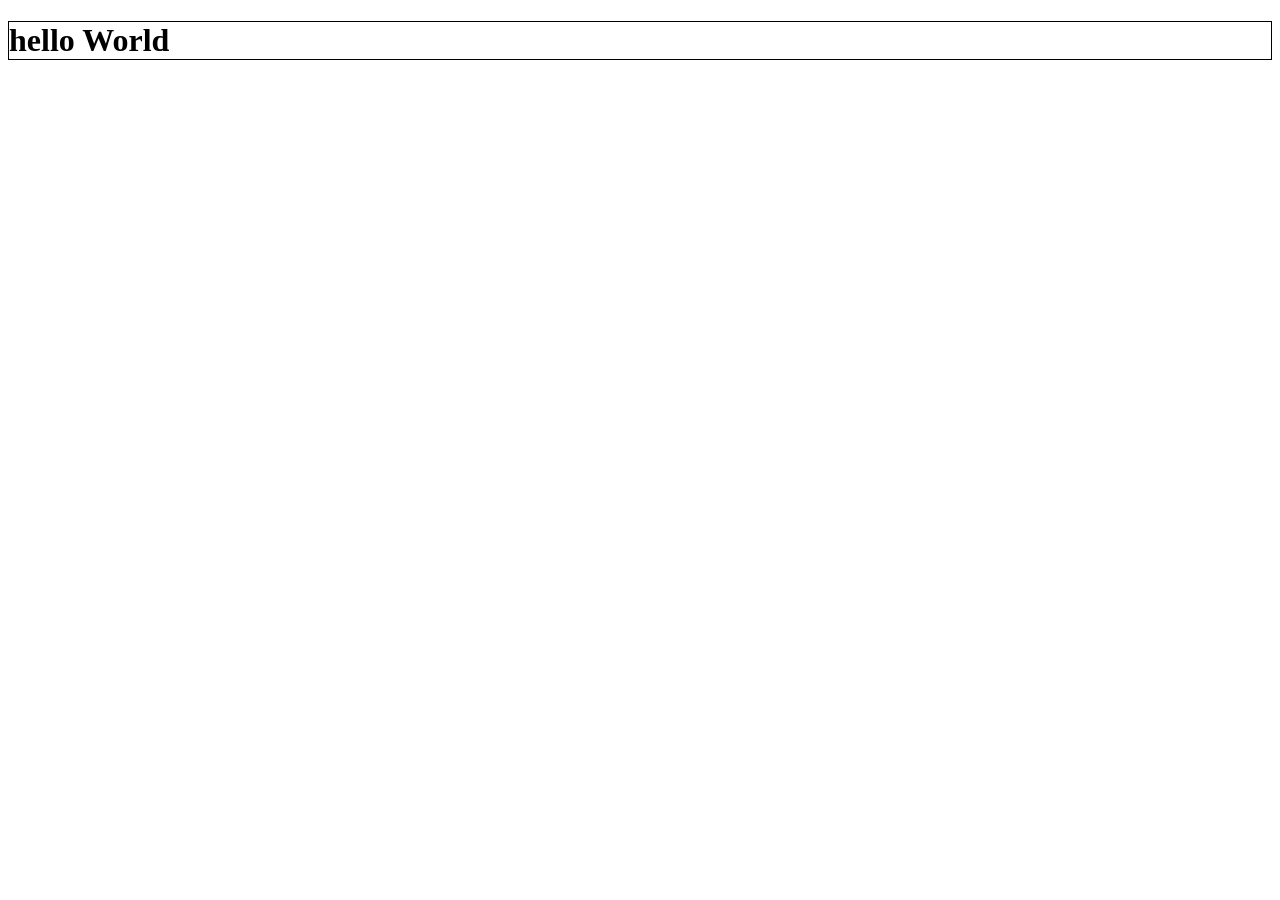
<file: DOM/1/index.html>
<!DOCTYPE html>
<html lang="en">
<head>
    <meta charset="UTF-8">
    <meta name="viewport" content="width=device-width, initial-scale=1.0">
    <title>DOM</title>

</head>
<body>
    <h1 style="border: 1px solid;" class="hello" id="hello">hello World</h1>
        <script src="script.js"></script>
</body>
</html>
</file>
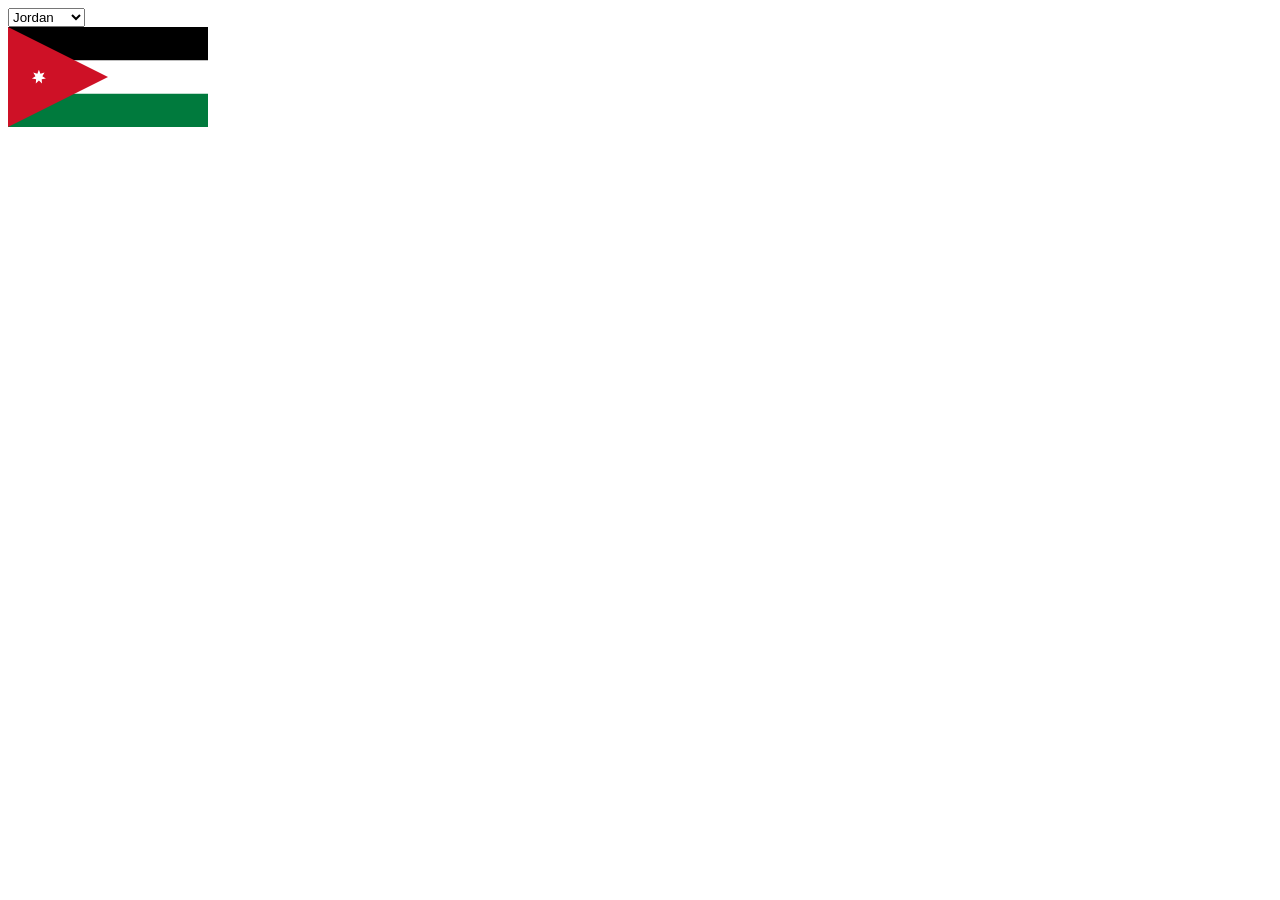
<file: DOM/2/index.html>
<!DOCTYPE html>
<html lang="en">
<head>
    <meta charset="UTF-8">
    <meta name="viewport" content="width=device-width, initial-scale=1.0">
    <title>Document</title>
</head>
<body>
<select id="country">

<option value="jordan">Jordan</option>

<option value="usa">USA</option>

<option value="germany">Germany</option> 
</select>
<div>
<img width="200" id="flag">
</div>
 <script src="script.js"></script>
</body>
</html>
</file>
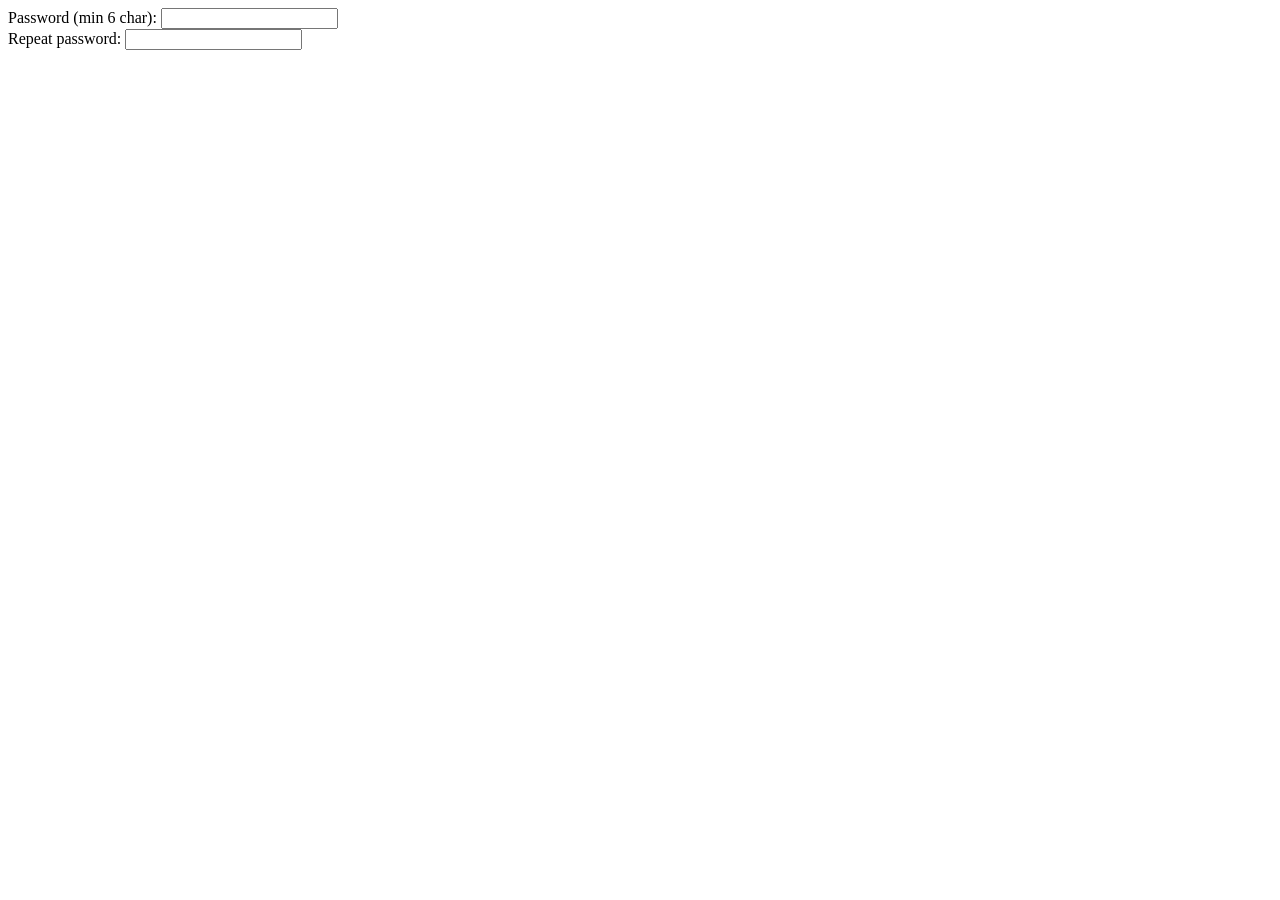
<file: DOM/3/index.html>
<!DOCTYPE html>
<html lang="en">
<head>
    <meta charset="UTF-8">
    <meta name="viewport" content="width=device-width, initial-scale=1.0">
    <title>Document</title>
</head>
<body>
    <form action="">
      <label for="password">Password (min 6 char):</label>
        <input type="password" id="password">
         <span id="error1"></span>
        <br>
        <label for="repeatpassword">Repeat password:</label>
        <input type="password" id="repeatpassword">
        <span id="error2"></span>
        <br>
    </form>
    
    <script src="script.js"></script>
</body>
</html>
</file>
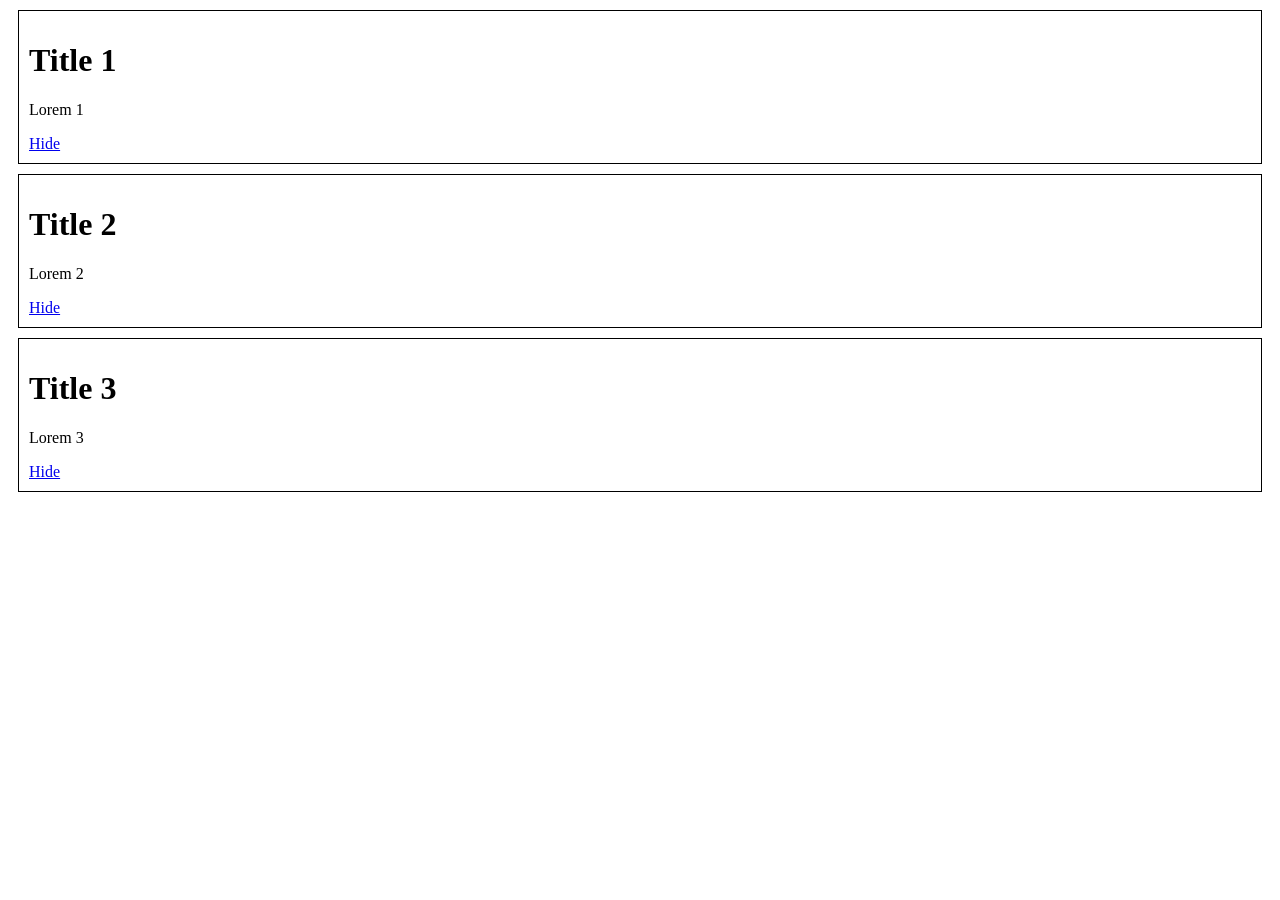
<file: DOM/4/index.html>
<!DOCTYPE html>
<html lang="en">
<head>
    <meta charset="UTF-8">
    <meta name="viewport" content="width=device-width, initial-scale=1.0">
    <title>Document</title>
</head>
<body>
 <div style="border:1px solid;padding:10px;margin:10px;">
    <h1>Title 1</h1>
    <p>Lorem 1</p>
    <a href="#" class="hide-btn">Hide</a>
</div>

<div style="border:1px solid;padding:10px;margin:10px;">
    <h1>Title 2</h1>
    <p>Lorem 2</p>
    <a href="#" class="hide-btn">Hide</a>
</div>

<div style="border:1px solid;padding:10px;margin:10px;">
    <h1>Title 3</h1>
    <p>Lorem 3</p>
    <a href="#" class="hide-btn">Hide</a>
</div>
    <script src="script.js"></script>
</body>
</html>
</file>
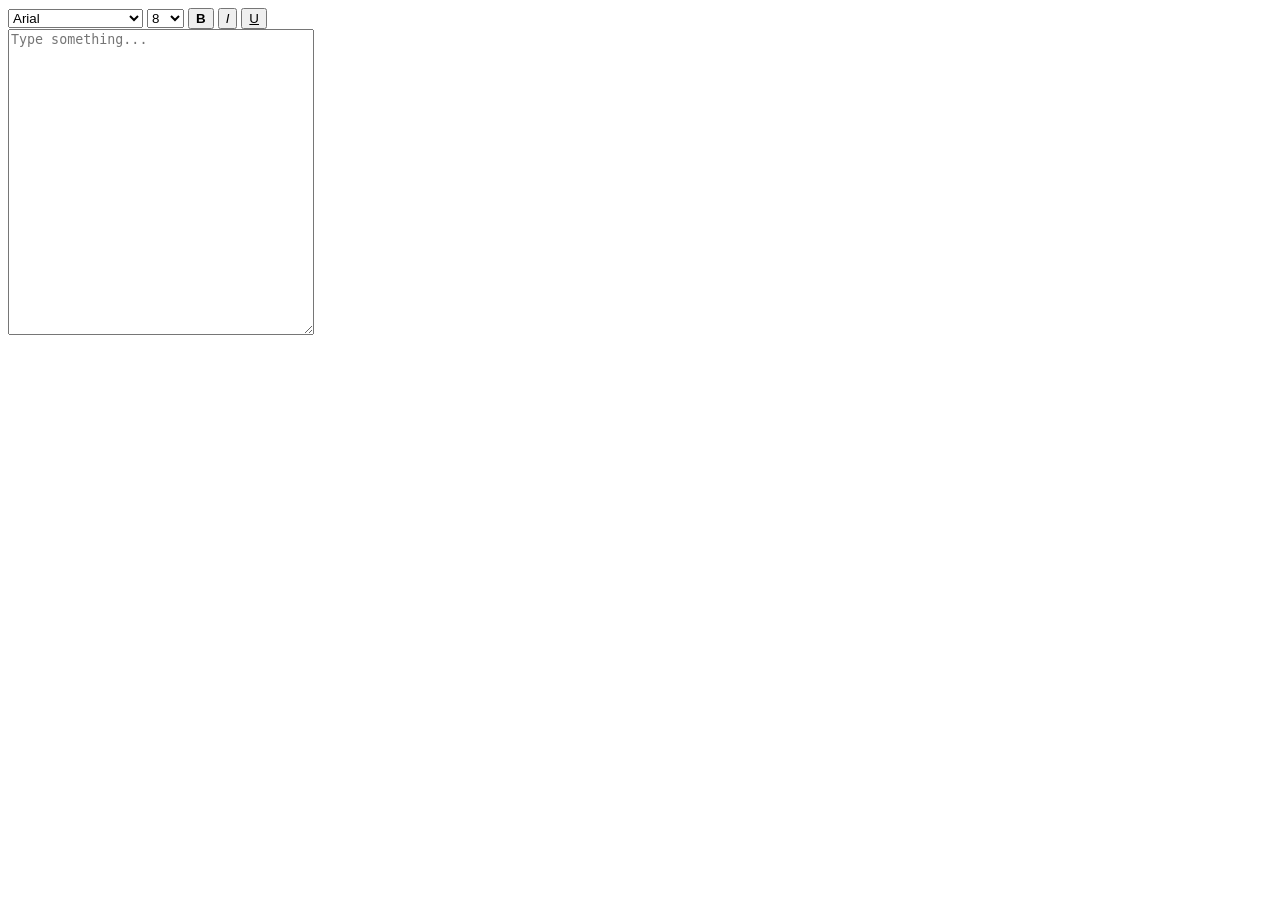
<file: DOM/5/index.html>
<!DOCTYPE html>
<html lang="en">
<head>
    <meta charset="UTF-8">
    <meta name="viewport" content="width=device-width, initial-scale=1.0">
    <title>Document</title>
</head>
<body>
    <div class="controls">
        <select id="font-family" title="Font Family">
        <option value="Arial">Arial</option>
        <option value="Verdana">Verdana</option>
        <option value="Times New Roman">Times New Roman</option>
    </select>
    <select id="font-size" title="Font Size">
        <option value="8">8</option>
        <option value="10">10</option>
        <option value="12">12</option>
        <option value="14">14</option>  
    </select>
    <button id="bold-btn" title="Bold"><b>B</b></button>
    <button id="italic-btn" title="Italic"><i>I</i></button>
    <button id="underline-btn" title="Underline"><u>U</u></button>
    </div>
    <textarea id="text-box" placeholder="Type something..." style="width: 300px; height: 300px;"></textarea>
    <script src="script.js"></script>
</body>
</html>

<!-- When typing any text inside the box, you should be able to edit it, such as changing the font type, making it bold, adding an underline, and adjusting the font size -->
</file>
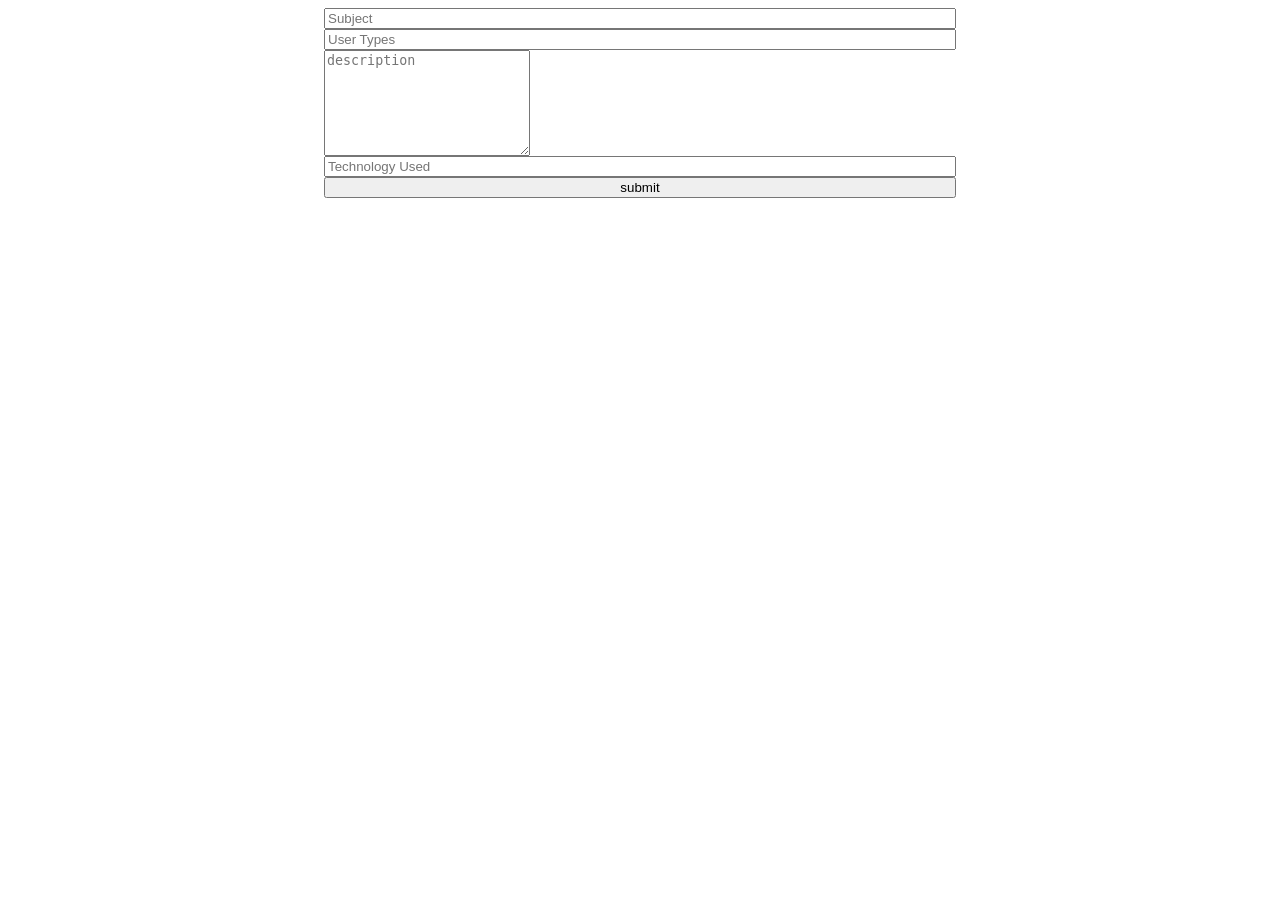
<file: json/1/index.html>
<!DOCTYPE html>
<html lang="en">
<head>
    <meta charset="UTF-8">
    <meta name="viewport" content="width=device-width, initial-scale=1.0">
    <title>Document</title>
    <link rel="stylesheet" href="style.css">
</head>
<body>
    <div class="container">
    <form action="">
        <input id="subject" type="text" placeholder="Subject">
        <input id="user" type="text" placeholder="User Types">


        <textarea name="area" id="area" style="width: 200px; height: 100px;" placeholder="description"></textarea>
        <input id="technology" type="text" placeholder="Technology Used">
        
  <input id="btn" type="button" value="submit">
    </form>

   
    </div>

<div id="container"></div>
    <script src="script.js"></script>
</body>
</html>
</file>
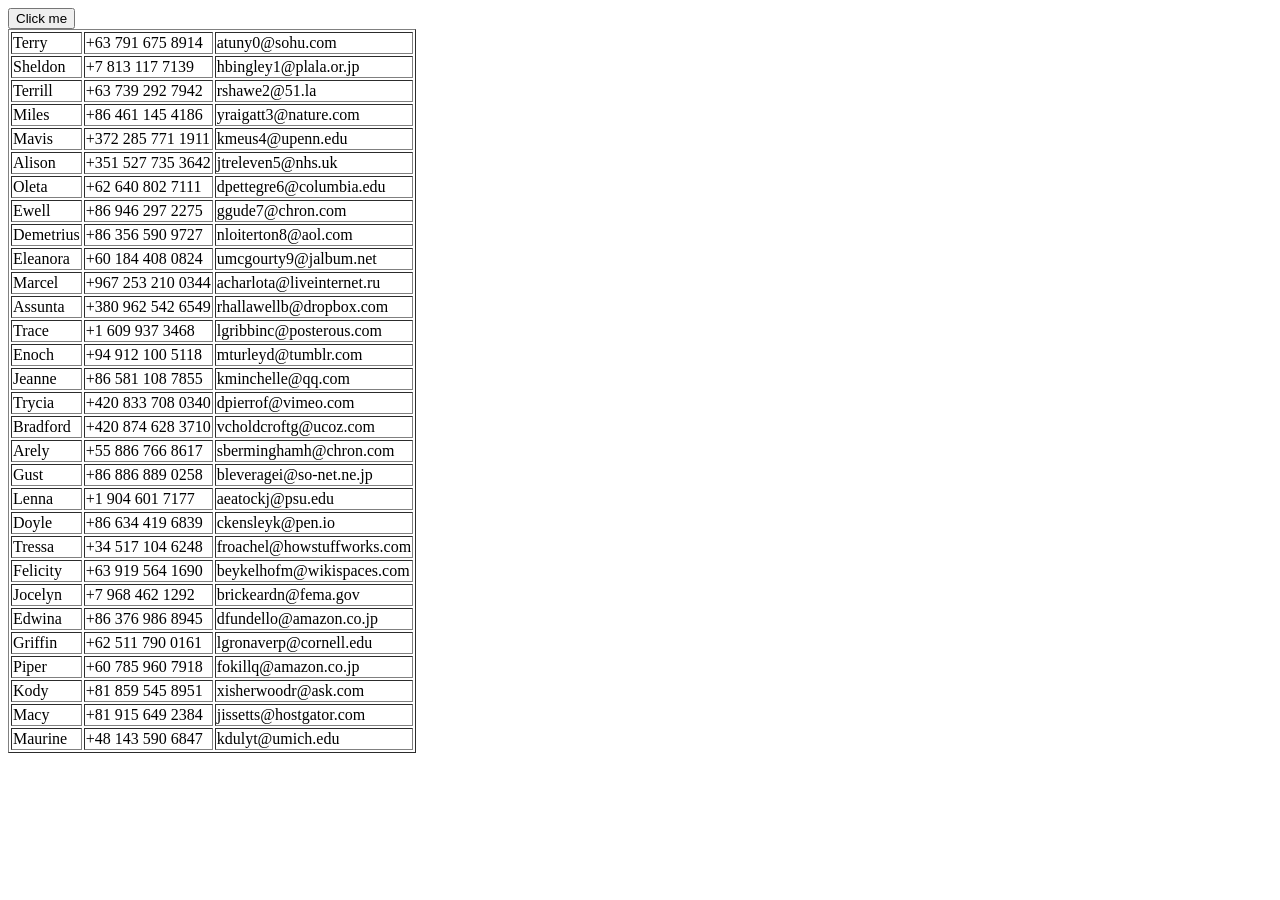
<file: json/2/index.html>
<!DOCTYPE html>
<html lang="en">
<head>
    <meta charset="UTF-8">
    <meta name="viewport" content="width=device-width, initial-scale=1.0">
    <title>Document</title>

</head>
<body>
    <button id ="b">Click me</button>
    <table id="table" border="1"></table>
 
    <script type="module" src="script.js"></script>
</body>
</html>
</file>
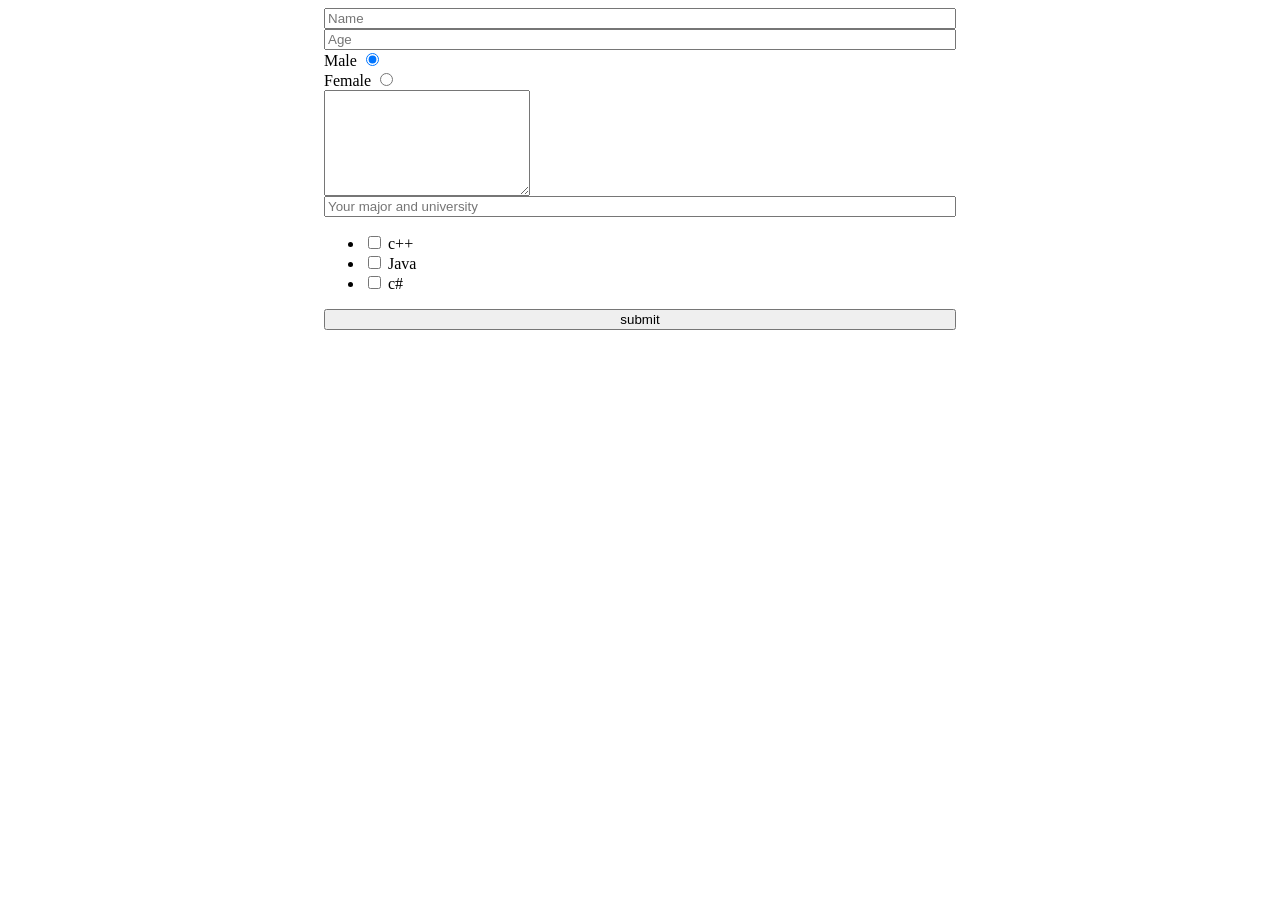
<file: LocalStorage/1/index.html>
<!DOCTYPE html>
<html lang="en">
<head>
    <meta charset="UTF-8">
    <meta name="viewport" content="width=device-width, initial-scale=1.0">
    <title>Document</title>
    <link rel="stylesheet" href="style.css">
</head>
<body>
    <div class="container">
    <form action="">
        <input id="name" type="text" placeholder="Name">
        <input id="age" type="text" placeholder="Age">
           <div class="radio">
        <label for="male">Male</label>
        <input type="radio" name="gender" value="male" checked>
        <br>
     
        <label for="female">Female</label>
        <input type="radio" placeholder="Gender" value="female" name="gender" >
        </div>

        <textarea name="area" id="area" style="width: 200px; height: 100px;"></textarea>
        <input id="major" type="text" placeholder="Your major and university ">
        
        <ul>
  <li>
    <input type="checkbox" id="lang1" name="lang" value="c++">
    <label for="lang1">c++</label>
  </li>
  <li>
    <input type="checkbox" id="lang2" name="lang" value="java" >
    <label for="lang2">Java</label>
  </li>
  <li>
    <input type="checkbox" id="lang3" name="lang" value="c#">
    <label for="lang3">c#</label>
  </li>
</ul>
<input id="btn" type="button" value="submit">
    </form>

   
    </div>

<div id="container"></div>
    <script src="script.js"></script>
</body>
</html>
</file>
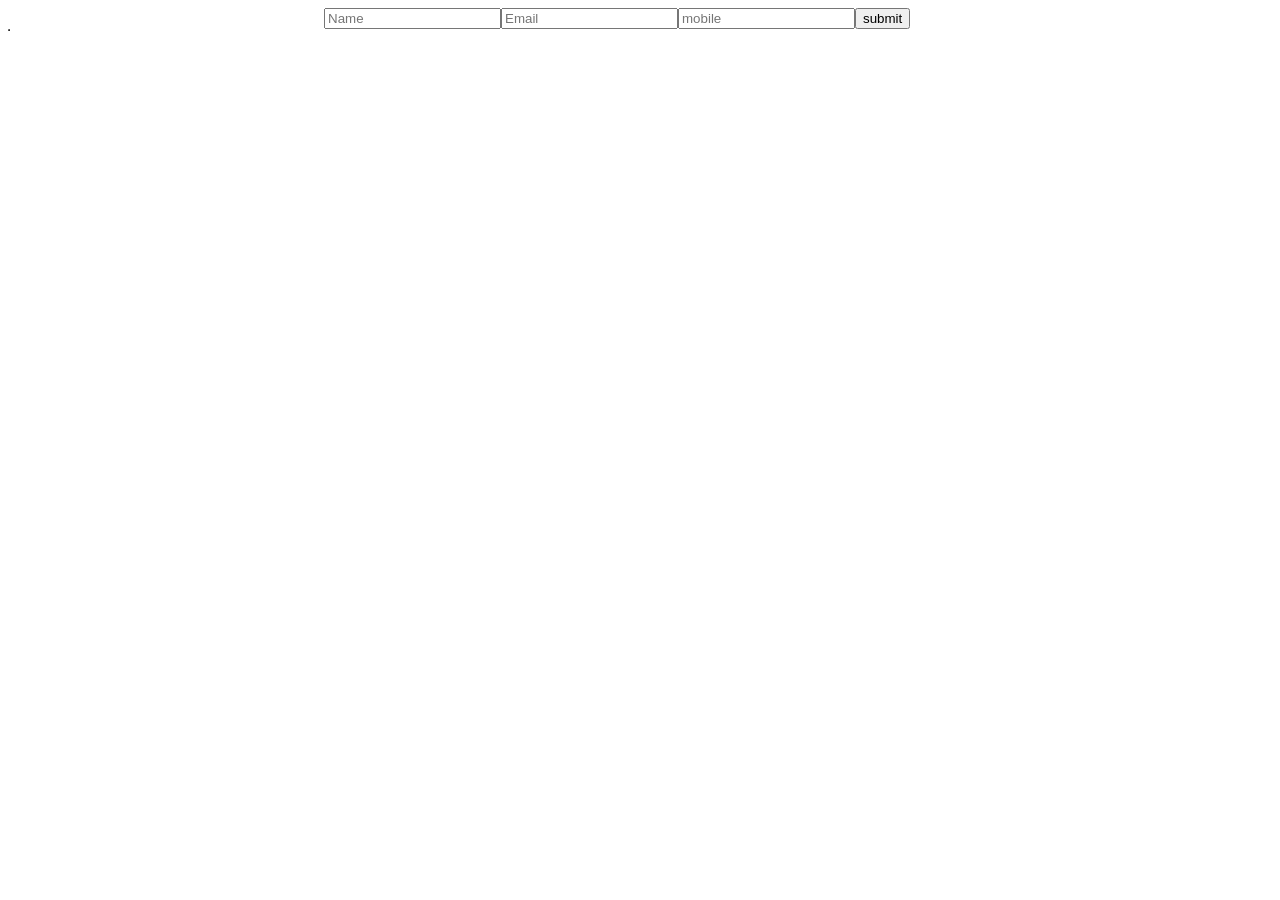
<file: LocalStorage/2/index.html>
<!DOCTYPE html>
<html lang="en">
<head>
    <meta charset="UTF-8">
    <meta name="viewport" content="width=device-width, initial-scale=1.0">
    <title>Document</title>
    <link rel="stylesheet" href="style.css">
</head>
<body>
    <div class="container">
    <form action="">
        <input id="name" type="text" placeholder="Name">
        <input id="email" type="text" placeholder="Email">
        <input id="mobile" type="text" placeholder="mobile">
        
  <input id="btn" type="button" value="submit">
    </form>

   
    </div>


  <table id="table" border="1">

  </table>

    <script src="script.js"></script>
</body>
</html>
</file>
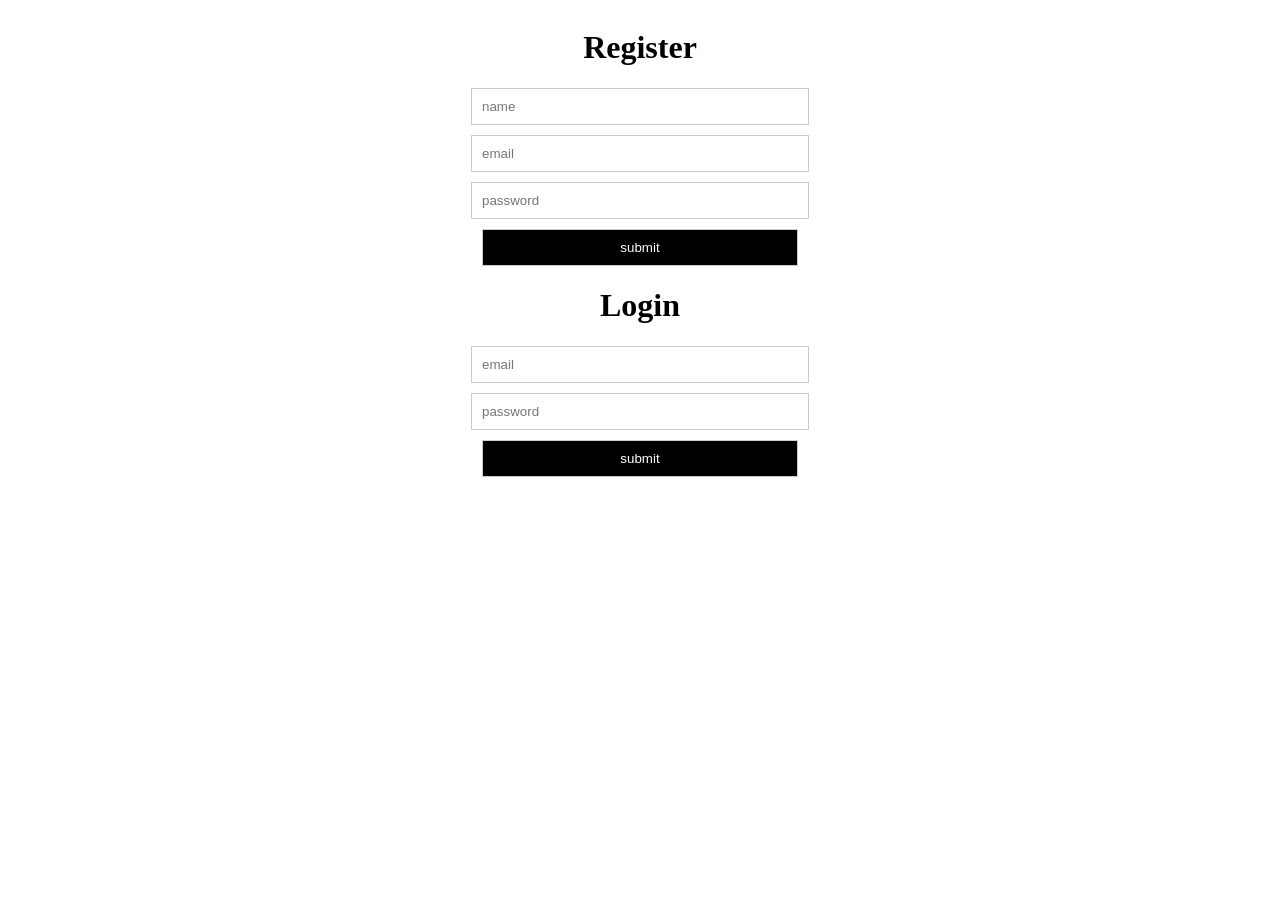
<file: regix/1/index.html>
<!DOCTYPE html>
<html lang="en">
<head>
    <meta charset="UTF-8">
    <meta name="viewport" content="width=device-width, initial-scale=1.0">
    <title>Document</title>
    <link rel="stylesheet" href="style.css">
</head>
<body>
    <div class="container">
    <h1>Register</h1>
    <form class="registration" action="">
        <input type="text" placeholder="name" id="name">
        <input type="text" placeholder="email" id="email">
        <input type="text" placeholder="password" id="password">
        <button type="submit" id="reg-btn">submit</button>
    </form>
    </div>
    <div class="container">
    <h1>Login</h1>
    <form class="login" action="">
        <input type="text" placeholder="email" id="loginemail">
        <input type="text" placeholder="password" id="loginpassword">
        <button type="button" id="login-btn" >submit</button>
    </form>
    </div>
    <script src="script.js"></script>
</body>
</html>

<!-- Create a registration form that takes the user's first name
 , last name, 
 email,
  and password 
  and then stores it in local storage, then create a login form that read from local storage. -->
</file>
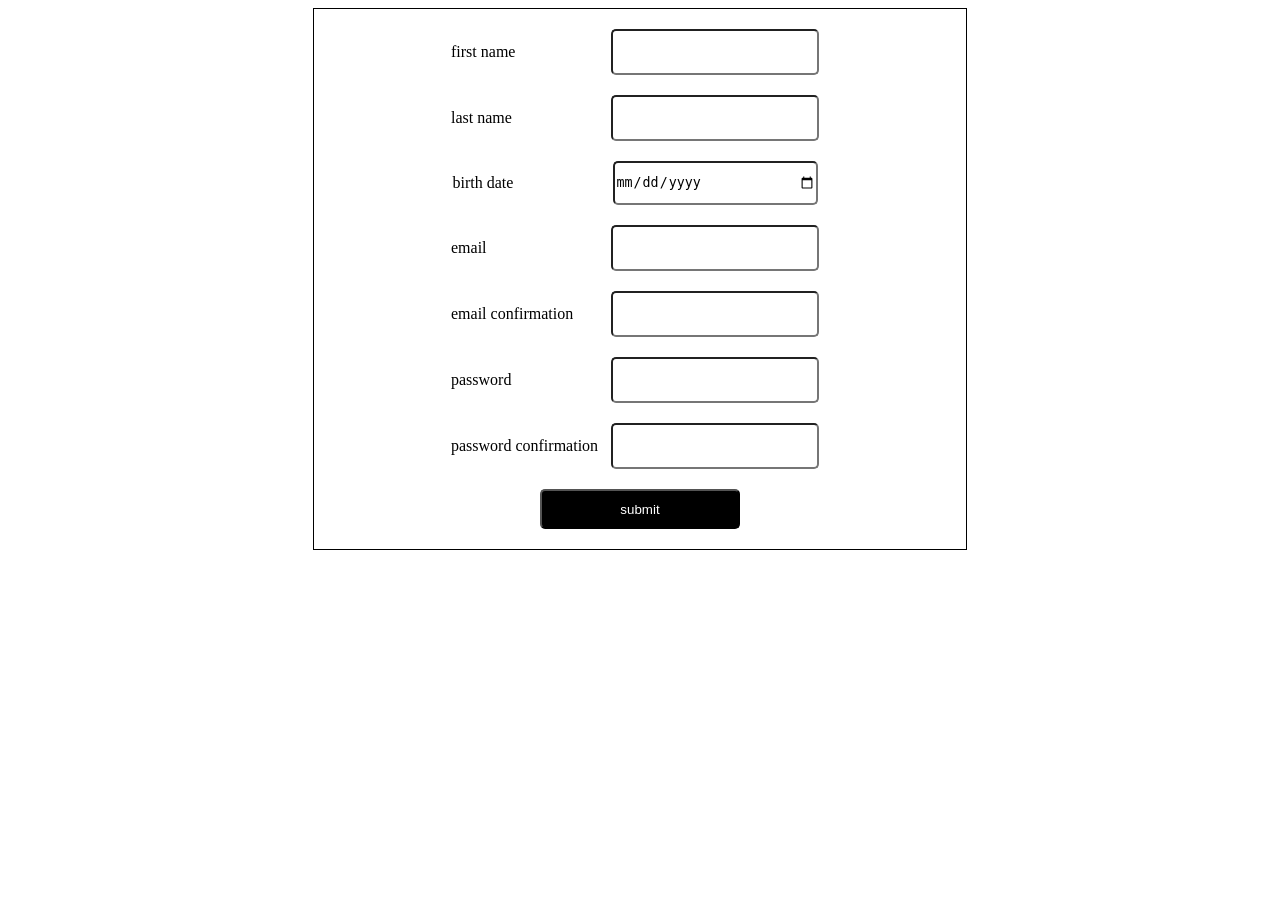
<file: regix/2/index.html>
<!DOCTYPE html>
<html lang="en">
<head>
    <meta charset="UTF-8">
    <meta name="viewport" content="width=device-width, initial-scale=1.0">
    <title>Document</title>
    <link rel="stylesheet" href="style.css">
</head>
<body>
    <form action="">
        <div>
            <label for="fname">first name</label>
            <input type="text" id="fname">
            
        </div>
        <div>
            <label for="lname">last name</label>
            <input type="text" id="lname">
        </div>
        <div>
            <label for="bdate">birth date</label>
            <input type="date" id="bdate">
        </div>
        <div>
            <label for="email">email</label>
            <input type="email" id="email">
        </div>
        <div>
            <label for="email2">email confirmation</label>
            <input type="email" id="email2">
        </div>
        <div>
            <label for="password">password</label>
            <input type="password" id="password">
        </div>
        <div>
            <label for="password2">password confirmation</label>
            <input type="password" id="password2">
        </div>

        <button type="submit">submit</button>
            <span id="error"></span>
    </form>

    
    <script src="script.js"></script>
</body>
</html>

<!-- Registration form contains :
1- first name
2- last name
3- birth date
4- email with confirmation(two inputs)
5- password with confirmation(two inputs)
 
1- check if the name has just letters.
2- determine the birth date input and check for it in the right way
3-check the email structure by regular expression and if the structure has an error use  the Error handling 
4- check if the two emails are the same or not.
5- password :
a- start with a capital letter
b- having at least two numbers
c- at least one special character or symbol
d- check if the pass confirmation is right
e-password length should be between 8 and 32
6-mobile number should be 10 numbers -->
</file>
<file: json/1/style.css>
form{
    display: flex;
    flex-direction: column;
    width: 50%;
}
.container{
    display: flex;
    justify-content: center;
    align-items: center;
}
</file>
<file: LocalStorage/1/style.css>
form{
    display: flex;
    flex-direction: column;
    width: 50%;
}
.container{
    display: flex;
    justify-content: center;
    align-items: center;
}
</file>
<file: LocalStorage/2/style.css>
form{
    display: flex;

    width: 50%;
}
.container{
    display: flex;
    justify-content: center;
    align-items: center;
}
</file>
<file: regix/1/style.css>
.registration{
    display: flex;
    flex-direction: column;
    gap: 10px;
    width: 50%;
    margin: 0 auto;
}
input{
    padding: 10px;
    border: 1px solid #ccc;
    width: 50%;
    margin: 0 auto;
}
button{
    padding: 10px;
    border: 1px solid #ccc;
    width: 50%;
    margin: 0 auto;
    background-color: #000;
    color: white;
}
.container{
    display: flex;
    flex-direction: column;
    justify-content: center;
    align-items: center;
}
.login{
    display: flex;
    flex-direction: column;
    gap: 10px;
    width: 50%;
    margin: 0 auto;
}
</file>
<file: regix/2/style.css>
form{
    display: flex;
    flex-direction: column;
    justify-content: center;
    align-items: center;
    border: 1px solid black;
    width: 50%;
    margin: 0 auto;
    padding: 10px;
}
input{
    margin: 10px;
    width: 200px;
    height: 40px;
    border-radius: 5px;
}
button{
    margin: 10px;
    width: 200px;
    height: 40px;
    background-color: #000;
    color: white;
    border-radius: 5px;
    cursor: pointer;
}
form div{
    display: flex;
    justify-content: space-between;
    align-items: center;
   
}
label{
    width: 150px;
}
</file>
